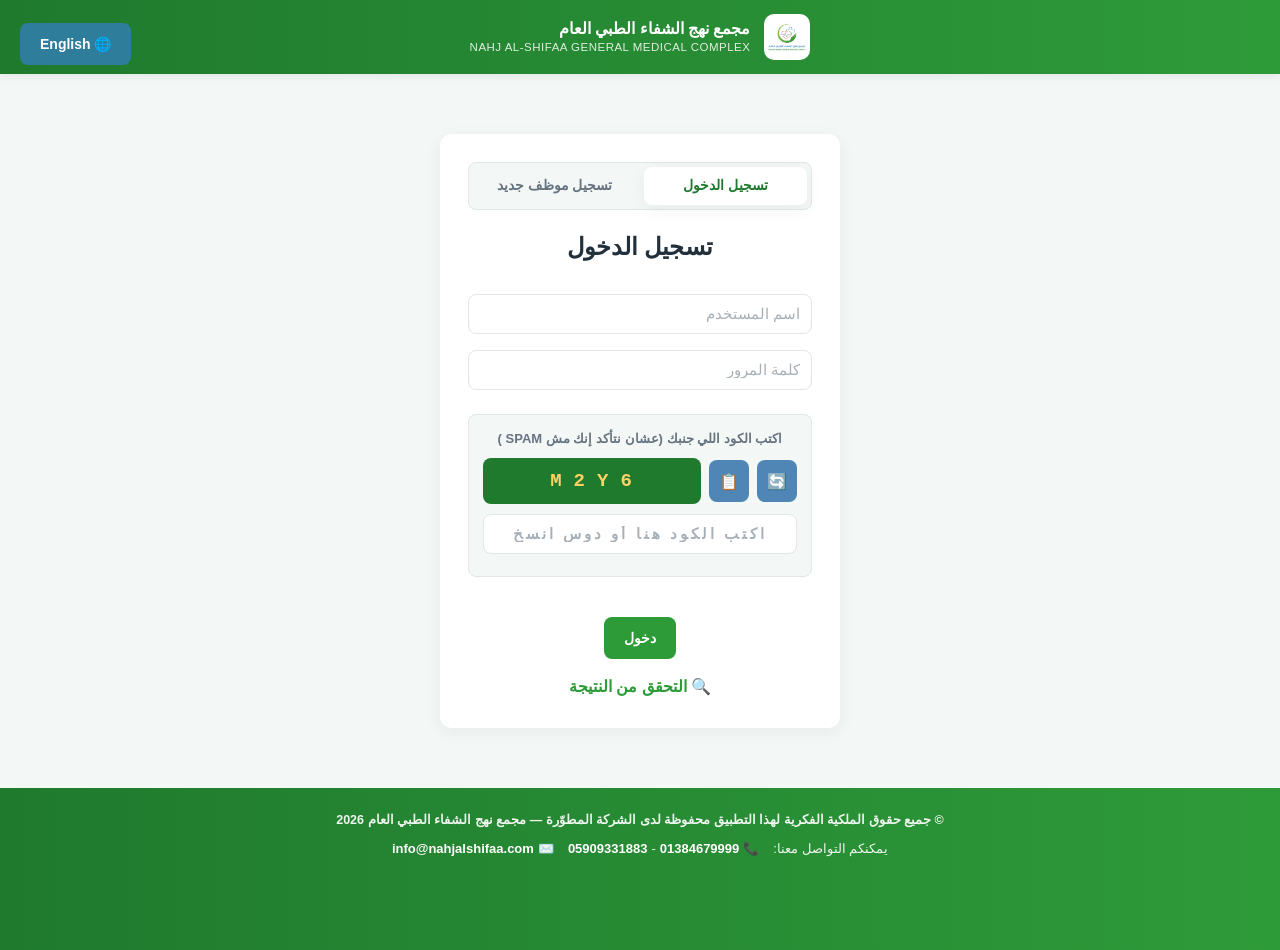
<file: index.html>
<!DOCTYPE html>
<html lang="ar" dir="rtl">
<head>
<meta charset="UTF-8">
<script>(function(){var l=localStorage.getItem('nsh_lang')||'ar';document.documentElement.lang=l;document.documentElement.dir=(l==='ar'?'rtl':'ltr');})();</script>
<meta name="viewport" content="width=device-width, initial-scale=1.0">
<title>تسجيل الدخول</title>
<link rel="stylesheet" href="css/style.css">
<link rel="manifest" href="manifest.json">
<meta name="theme-color" content="#1f7a2e">
<link rel="apple-touch-icon" href="icons/icon-180.png">
<link rel="icon" type="image/png" sizes="192x192" href="icons/icon-192.png">
<link rel="icon" type="image/jpeg" href="img/logo.jpg">
</head>
<body data-i18n-doctitle="login.title">

<header class="site-header">
    <img src="img/logo.jpg" alt="مجمع نهج الشفاء الطبي العام" class="logo-img">
    <div class="brand-text">
        <strong data-i18n="common.orgName">مجمع نهج الشفاء الطبي العام</strong>
        <span>NAHJ AL-SHIFAA GENERAL MEDICAL COMPLEX</span>
    </div>
</header>

<div class="container narrow">

<div class="auth-tabs">
    <button type="button" class="auth-tab-btn active" id="tabLoginBtn" onclick="switchAuthTab('login')" data-i18n="login.tab">تسجيل الدخول</button>
    <button type="button" class="auth-tab-btn" id="tabRegisterBtn" onclick="switchAuthTab('register')" data-i18n="register.tab">تسجيل موظف جديد</button>
</div>

<!-- ================= تسجيل الدخول ================= -->
<div class="auth-panel active" id="loginPanel">
<h2 data-i18n="login.title">تسجيل الدخول</h2>

<p id="error" class="error" style="display:none;"></p>

<form id="loginForm">
<input type="text" id="username" placeholder="اسم المستخدم" required data-i18n-ph="login.usernamePh">
<input type="password" id="password" placeholder="كلمة المرور" required data-i18n-ph="login.passwordPh">

<div id="loginCaptchaContainer"></div>

<br>
<button type="submit" data-i18n="login.submit">دخول</button>
</form>

<a href="view.html" class="check-link" data-i18n="login.checkResult">🔍 التحقق من النتيجة</a>
</div>

<!-- ================= تسجيل موظف جديد ================= -->
<div class="auth-panel" id="registerPanel">
<h2 data-i18n="register.title">تسجيل موظف جديد</h2>
<p style="color:var(--text-muted); font-size:13.5px; margin-top:-6px;" data-i18n="register.note">هيتم إرسال طلبك إلى الأدمن للموافقة عليه قبل ما تقدر تدخل بحسابك.</p>

<p id="regError" class="error" style="display:none;"></p>
<div id="regPendingNote" class="pending-note" style="display:none;" data-i18n="register.pendingNote">✅ تم إرسال طلب التسجيل بنجاح! برجاء انتظار موافقة الأدمن على حسابك قبل تسجيل الدخول.</div>

<form id="registerForm">
<input type="text" id="reg_full_name" placeholder="اسمك" required data-i18n-ph="register.fullNamePh">
<input type="text" id="reg_username" placeholder="يوزر نيم" required data-i18n-ph="register.usernamePh">
<input type="tel" id="reg_phone" placeholder="رقم التليفون" required data-i18n-ph="register.phonePh">
<input type="text" id="reg_employee_id" placeholder="الرقم الوظيفي" required data-i18n-ph="register.employeeIdPh">
<input type="email" id="reg_email" placeholder="الايميل (اختياري)" data-i18n-ph="register.emailPh">
<input type="password" id="reg_password" placeholder="باسورد" required data-i18n-ph="register.passwordPh">

<div id="registerCaptchaContainer"></div>

<br>
<button type="submit" id="registerSubmitBtn" data-i18n="register.submit">إرسال طلب التسجيل</button>
</form>
</div>

</div>

<script src="js/config.js"></script>
<script src="js/i18n.js"></script>
<script src="js/api.js"></script>
<script src="js/captcha.js"></script>
<script src="js/whatsapp.js"></script>
<script src="js/footer.js"></script>
<script src="js/pwa.js"></script>
<script>
// لو المستخدم مسجل دخول بالفعل، يروح على الداشبورد مباشرة
if (getSession()) window.location.href = 'dashboard.html';

document.getElementById('loginCaptchaContainer').innerHTML = captchaWidgetHtml('login');
const loginCaptcha = initCaptcha('login');

document.getElementById('registerCaptchaContainer').innerHTML = captchaWidgetHtml('register');
const registerCaptcha = initCaptcha('register');

function switchAuthTab(which){
    document.getElementById('tabLoginBtn').classList.toggle('active', which === 'login');
    document.getElementById('tabRegisterBtn').classList.toggle('active', which === 'register');
    document.getElementById('loginPanel').classList.toggle('active', which === 'login');
    document.getElementById('registerPanel').classList.toggle('active', which === 'register');
}

document.getElementById('loginForm').addEventListener('submit', async function(e){
    e.preventDefault();
    const username = document.getElementById('username').value;
    const password = document.getElementById('password').value;
    const errorEl = document.getElementById('error');
    errorEl.style.display = 'none';

    if (!loginCaptcha.verify()) {
        errorEl.textContent = t('captcha.mismatch');
        errorEl.style.display = 'block';
        return;
    }

    const submitBtn = e.target.querySelector('button');
    submitBtn.disabled = true;
    submitBtn.textContent = t('login.submitLoading');

    try {
        const hashedPassword = await hashPassword(password);
        const users = await sheetsGetUsers();
        const match = users.find(u => u.username == username && u.password == hashedPassword);

        if (match && match.status === 'inactive') {
            errorEl.textContent = t('login.errAccountInactive');
            errorEl.style.display = 'block';
            loginCaptcha.regenerate();
            return;
        }

        if (match) {
            setSession(username, match.role);
            window.location.href = 'dashboard.html';
            return;
        }

        // نتحقق هل الطلب لسه بانتظار موافقة الأدمن عشان نديله رسالة أوضح
        const pending = await sheetsGetPending();
        const pendingMatch = pending.find(p => p.username == username);
        if (pendingMatch) {
            errorEl.textContent = t('login.errPendingApproval');
        } else {
            errorEl.textContent = t('login.errWrongCredentials');
        }
        errorEl.style.display = 'block';
        loginCaptcha.regenerate();
    } catch (err) {
        console.error('login error:', err);
        errorEl.textContent = (err && err.message === 'crypto_unavailable')
            ? t('login.errHttps')
            : t('login.errUnexpected');
        errorEl.style.display = 'block';
        loginCaptcha.regenerate();
    } finally {
        submitBtn.disabled = false;
        submitBtn.textContent = t('login.submit');
    }
});

document.getElementById('registerForm').addEventListener('submit', async function(e){
    e.preventDefault();
    const errorEl = document.getElementById('regError');
    const noteEl = document.getElementById('regPendingNote');
    errorEl.style.display = 'none';
    noteEl.style.display = 'none';

    if (!registerCaptcha.verify()) {
        errorEl.textContent = t('captcha.mismatch');
        errorEl.style.display = 'block';
        return;
    }

    const full_name = document.getElementById('reg_full_name').value.trim();
    const username = document.getElementById('reg_username').value.trim();
    const phone = document.getElementById('reg_phone').value.trim();
    const employee_id = document.getElementById('reg_employee_id').value.trim();
    const email = document.getElementById('reg_email').value.trim();
    const password = document.getElementById('reg_password').value;

    const submitBtn = document.getElementById('registerSubmitBtn');
    submitBtn.disabled = true;
    submitBtn.textContent = t('register.submitLoading');

    try {
        const [users, pending] = await Promise.all([sheetsGetUsers(), sheetsGetPending()]);

        if (users.some(u => u.username === username) || pending.some(p => p.username === username)) {
            errorEl.textContent = t('register.errUsernameTaken');
            errorEl.style.display = 'block';
            registerCaptcha.regenerate();
            return;
        }

        const hashedPassword = await hashPassword(password);
        pending.push({
            full_name, username, phone, employee_id, email, password: hashedPassword,
            requested_at: new Date().toISOString().slice(0,19).replace('T',' '),
            status: 'pending'
        });

        const ok = await sheetsSavePending(pending);
        if (ok) {
            e.target.reset();
            noteEl.style.display = 'block';
        } else {
            errorEl.textContent = t('register.errSaveFailed');
            errorEl.style.display = 'block';
        }
        registerCaptcha.regenerate();
    } catch (err) {
        console.error('register error:', err);
        errorEl.textContent = (err && err.message === 'crypto_unavailable')
            ? t('register.errHttps')
            : t('login.errUnexpected');
        errorEl.style.display = 'block';
        registerCaptcha.regenerate();
    } finally {
        submitBtn.disabled = false;
        submitBtn.textContent = t('register.submit');
    }
});
</script>

</body>
</html>
</file>
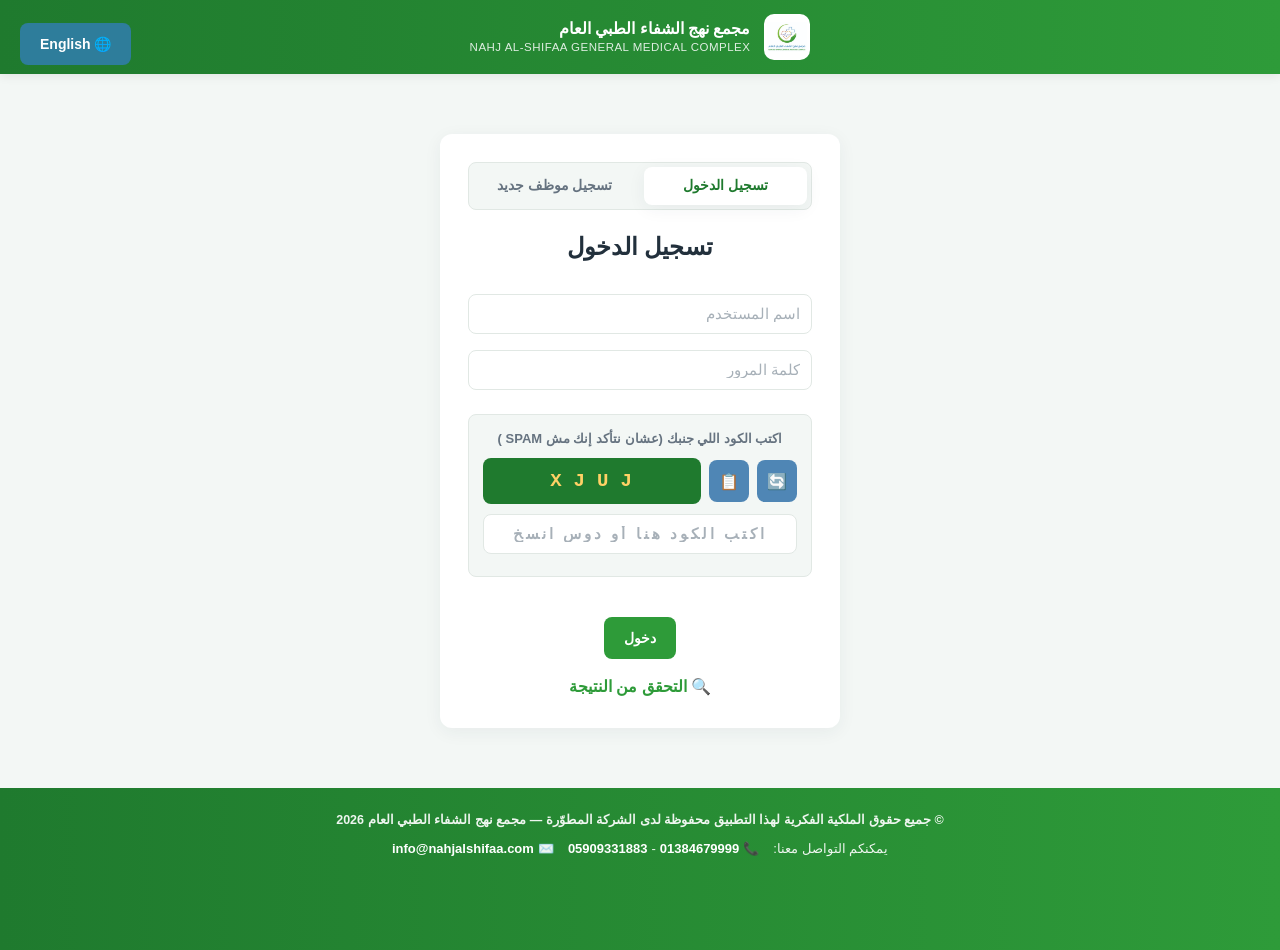
<file: csv_upload.html>
<!DOCTYPE html>
<html lang="ar" dir="rtl">
<head>
<meta charset="UTF-8">
<script>(function(){var l=localStorage.getItem('nsh_lang')||'ar';document.documentElement.lang=l;document.documentElement.dir=(l==='ar'?'rtl':'ltr');})();</script>
<meta name="viewport" content="width=device-width, initial-scale=1.0">
<title>رفع ملف CSV</title>
<link rel="stylesheet" href="css/style.css">
<link rel="manifest" href="manifest.json">
<meta name="theme-color" content="#1f7a2e">
<link rel="apple-touch-icon" href="icons/icon-180.png">
<link rel="icon" type="image/png" sizes="192x192" href="icons/icon-192.png">
<link rel="icon" type="image/jpeg" href="img/logo.jpg">
</head>
<body data-i18n-doctitle="csv.title">

<header class="site-header">
    <img src="img/logo.jpg" alt="مجمع نهج الشفاء الطبي العام" class="logo-img">
    <div class="brand-text">
        <strong data-i18n="common.orgName">مجمع نهج الشفاء الطبي العام</strong>
        <span data-i18n="csv.subtitle">رفع بيانات التقارير</span>
    </div>
    <div class="header-spacer"></div>
    <div class="header-actions">
        <a href="#" class="logout-btn" onclick="logout(); return false;" data-i18n="nav.logout">⎋ تسجيل الخروج</a>
    </div>
</header>

<div class="container">
<h2 data-i18n="csv.title">رفع ملف CSV وإضافة البيانات</h2>

<p id="successMsg" class="success" style="display:none;"></p>

<a href="csv_example.csv" class="download-btn" download data-i18n="csv.downloadTemplate">📥 تحميل نموذج CSV</a>

<form id="uploadForm" style="margin-top:15px;">
    <input type="file" id="csv_file" accept=".csv" required>
    <button type="submit" class="confirm-btn" data-i18n="csv.uploadBtn">رفع الملف</button>
</form>

<div id="previewSection" style="display:none;">
<h3 data-i18n="csv.previewTitle">معاينة البيانات قبل الإضافة</h3>
<div class="table-wrap">
<table id="previewTable">
<tr>
<th data-i18n="th.passport">رقم الباسبور</th><th data-i18n="th.nameAr">الاسم بالعربي</th><th data-i18n="th.nameEn">English Name</th>
<th data-i18n="th.phone">رقم التليفون</th><th data-i18n="th.reportDate">تاريخ التقرير</th><th data-i18n="th.status">حالة التقرير</th><th data-i18n="th.delete">حذف</th>
</tr>
</table>
</div>

<button id="confirmUploadBtn" class="confirm-btn" data-i18n="csv.confirmBtn">✅ تأكيد إضافة البيانات</button>
</div>

<br><br>
<a href="dashboard.html" class="back-btn" data-i18n="nav.backDashboard">⬅ العودة للداش بورد</a>
</div>

<script src="js/config.js"></script>
<script src="js/i18n.js"></script>
<script src="js/api.js"></script>
<script src="js/whatsapp.js"></script>
<script src="js/footer.js"></script>
<script src="js/pwa.js"></script>
<script>
requireLogin();

let csvData = JSON.parse(sessionStorage.getItem('nsh_csv_data') || '[]');

function parseCSVLine(line){
    // معالجة بسيطة لأسطر CSV (تدعم الفواصل العادية والاقتباسات البسيطة)
    const result = [];
    let cur = '', inQuotes = false;
    for (let i=0; i<line.length; i++){
        const c = line[i];
        if (c === '"') { inQuotes = !inQuotes; continue; }
        if (c === ',' && !inQuotes) { result.push(cur); cur=''; continue; }
        cur += c;
    }
    result.push(cur);
    return result;
}

function renderPreview(){
    const section = document.getElementById('previewSection');
    if (!csvData.length) {
        section.style.display = 'none';
        return;
    }
    section.style.display = 'block';
    const table = document.getElementById('previewTable');
    let html = `<tr><th>${t('th.passport')}</th><th>${t('th.nameAr')}</th><th>${t('th.nameEn')}</th>
        <th>${t('th.phone')}</th><th>${t('th.reportDate')}</th><th>${t('th.status')}</th><th>${t('th.delete')}</th></tr>`;
    csvData.forEach((row, index) => {
        html += `<tr>
            <td>${escapeHtml(row.passport)}</td>
            <td>${escapeHtml(row.name_ar)}</td>
            <td>${escapeHtml(row.name_en)}</td>
            <td>${escapeHtml(row.phone)}</td>
            <td>${escapeHtml(row.report_date)}</td>
            <td>${escapeHtml(row.report_status)}</td>
            <td><a href="#" class="delete-btn" style="text-decoration:none;padding:4px 8px;" onclick="deleteCsvRow(${index}); return false;">${t('th.delete')}</a></td>
        </tr>`;
    });
    table.innerHTML = html;
}

function deleteCsvRow(index){
    if (!confirm(t('csv.confirmDeleteRow'))) return;
    csvData.splice(index, 1);
    sessionStorage.setItem('nsh_csv_data', JSON.stringify(csvData));
    renderPreview();
}

document.getElementById('uploadForm').addEventListener('submit', function(e){
    e.preventDefault();
    const file = document.getElementById('csv_file').files[0];
    if (!file) return;

    const reader = new FileReader();
    reader.onload = function(evt){
        const lines = evt.target.result.split(/\r?\n/).filter(l => l.trim() !== '');
        csvData = [];
        lines.forEach((line, i) => {
            if (i === 0) return; // تجاهل صف العناوين
            const row = parseCSVLine(line);
            csvData.push({
                passport: row[0] || '',
                name_ar: row[1] || '',
                name_en: row[2] || '',
                phone: row[3] || '',
                report_date: row[4] || '',
                report_status: row[5] || 'valid'
            });
        });
        sessionStorage.setItem('nsh_csv_data', JSON.stringify(csvData));
        renderPreview();
        showToast(t('csv.extractSuccess', { n: csvData.length }));
    };
    reader.readAsText(file, 'UTF-8');
});

document.getElementById('confirmUploadBtn').addEventListener('click', async function(){
    const data = await sheetsGetData();
    const merged = data.concat(csvData);
    const ok = await sheetsSaveData(merged);
    const el = document.getElementById('successMsg');
    if (ok) {
        csvData = [];
        sessionStorage.removeItem('nsh_csv_data');
        renderPreview();
        el.textContent = t('csv.addSuccess');
        el.className = 'success';
    } else {
        el.textContent = t('csv.addFailed');
        el.className = 'error';
    }
    el.style.display = 'block';
});

renderPreview();
window.addEventListener('nsh:langchange', renderPreview);
</script>

</body>
</html>
</file>
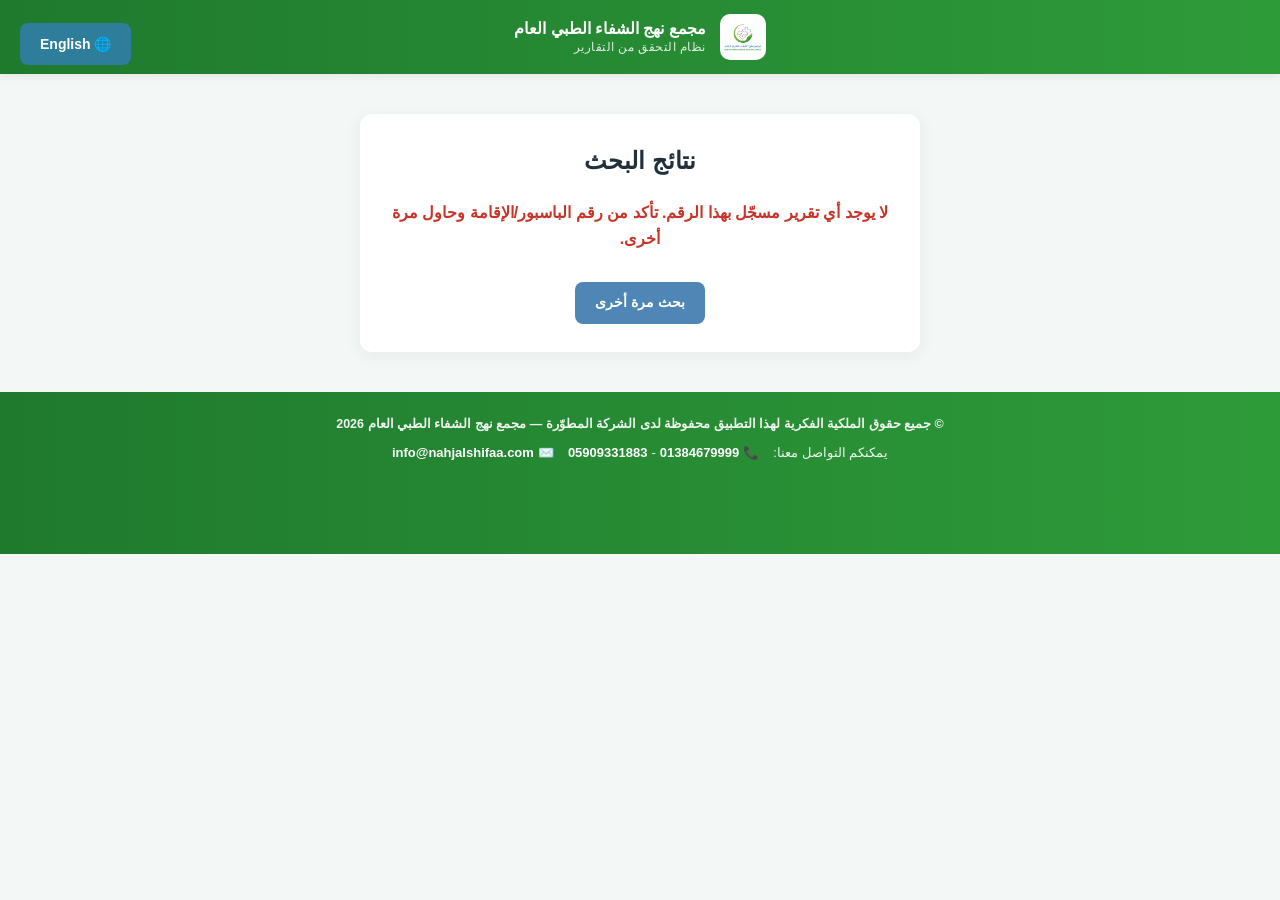
<file: report_result.html>
<!DOCTYPE html>
<html lang="ar" dir="rtl">
<head>
<meta charset="UTF-8">
<script>(function(){var l=localStorage.getItem('nsh_lang')||'ar';document.documentElement.lang=l;document.documentElement.dir=(l==='ar'?'rtl':'ltr');})();</script>
<meta name="viewport" content="width=device-width, initial-scale=1.0">
<title>نتيجة البحث</title>
<link rel="stylesheet" href="css/style.css">
<link rel="manifest" href="manifest.json">
<meta name="theme-color" content="#1f7a2e">
<link rel="apple-touch-icon" href="icons/icon-180.png">
<link rel="icon" type="image/png" sizes="192x192" href="icons/icon-192.png">
<link rel="icon" type="image/jpeg" href="img/logo.jpg">
</head>
<body data-i18n-doctitle="result.title">

<header class="site-header">
    <img src="img/logo.jpg" alt="مجمع نهج الشفاء الطبي العام" class="logo-img">
    <div class="brand-text">
        <strong data-i18n="common.orgName">مجمع نهج الشفاء الطبي العام</strong>
        <span data-i18n="view.subtitle">نظام التحقق من التقارير</span>
    </div>
</header>

<div class="container medium" id="resultsContainer">
<h2 data-i18n="result.title">نتائج البحث</h2>
<p data-i18n="result.searching">... جاري البحث</p>
</div>

<script src="js/config.js"></script>
<script src="js/i18n.js"></script>
<script src="js/api.js"></script>
<script src="js/whatsapp.js"></script>
<script src="js/footer.js"></script>
<script src="js/pwa.js"></script>
<script>
let lastResults = [];

function confettiHtml(){
    const colors = ['#2e9b39','#4f86b5','#e0863b','#7cbb3f','#ffd166'];
    let html = '';
    for (let i = 0; i < 16; i++){
        const angle = (Math.PI * 2 * i) / 16;
        const dist = 55 + Math.random() * 35;
        const dx = Math.cos(angle) * dist;
        const dy = Math.sin(angle) * dist;
        const rot = Math.floor(Math.random() * 360);
        const color = colors[i % colors.length];
        const delay = (Math.random() * 0.15).toFixed(2);
        html += `<span class="confetti-piece" style="--dx:${dx}px; --dy:${dy}px; --rot:${rot}deg; background:${color}; animation-delay:${delay}s;"></span>`;
    }
    return html;
}

function exportResultsToExcel(){
    exportArrayToExcel(lastResults, [
        { key: 'passport', label: t('th.passport') },
        { key: 'name_ar', label: t('th.nameAr') },
        { key: 'name_en', label: t('th.nameEn') },
        { key: 'phone', label: t('th.phone') },
        { key: 'report_date', label: t('th.reportDate') },
        { key: 'report_status', label: t('th.status') }
    ], 'search_results.xls');
}

async function run(){
    const params = new URLSearchParams(window.location.search);
    const passport = (params.get('passport') || '').trim();
    const report_date = (params.get('report_date') || '').trim();
    const phone = (params.get('phone') || '').trim();

    const data = await sheetsGetData();

    // رقم الباسبور/الإقامة هو الأساس الوحيد المطلوب للبحث.
    // التاريخ والتليفون بيستخدموا بس لو المستخدم دخّلهم، لتضييق النتائج.
    let results = data.filter(r => String(r.passport).trim() === passport);

    let narrowedByDate = false, narrowedByPhone = false;
    if (report_date) {
        const byDate = results.filter(r => String(r.report_date) === report_date);
        if (byDate.length) { results = byDate; narrowedByDate = true; }
    }
    if (phone) {
        const byPhone = results.filter(r => String(r.phone).trim() === phone);
        if (byPhone.length) { results = byPhone; narrowedByPhone = true; }
    }

    // أحدث تقرير أولًا
    results.sort((a,b) => String(b.report_date).localeCompare(String(a.report_date)));

    lastResults = results;

    const container = document.getElementById('resultsContainer');
    const printHeader = `
        <div class="print-logo-header">
            <img src="img/logo.jpg" alt="مجمع نهج الشفاء الطبي العام" style="height:40px;">
            <strong data-i18n="common.orgName">مجمع نهج الشفاء الطبي العام</strong>
        </div>`;
    if (results.length > 0) {
        let html = printHeader + `<h2>${t('result.title')}</h2>`;
        if (results.length > 1) {
            html += `<p style="color:var(--text-muted);font-size:14px;text-align:center;">${t('result.matchCount', { n: results.length })}</p>`;
        }
        results.forEach(report => {
            const isValid = report.report_status === 'valid';
            const iconClass = isValid ? 'is-valid' : 'is-invalid';
            const statusText = isValid ? t('result.statusValid') : t('result.statusNotValid');
            html += `
            <div class="report-card">
                <div class="result-stamp-wrap">
                    <div class="result-icon-circle ${iconClass}">
                        ${isValid ? '✔' : '✕'}
                        ${isValid ? confettiHtml() : ''}
                    </div>
                    <div class="result-status-text ${iconClass}">${statusText}</div>
                </div>
                <hr style="border:none;border-top:1px solid var(--border);margin:16px 0;">
                <p><span class="label">${t('result.labelPassport')}</span> ${escapeHtml(report.passport)}</p>
                <p><span class="label">${t('result.labelNameAr')}</span> ${escapeHtml(report.name_ar)}</p>
                <p><span class="label">${t('result.labelNameEn')}</span> ${escapeHtml(report.name_en)}</p>
                <p><span class="label">${t('result.labelPhone')}</span> ${escapeHtml(report.phone)}</p>
                <p><span class="label">${t('result.labelDate')}</span> ${escapeHtml(report.report_date)}</p>
            </div>`;
        });
        html += `
        <div class="button-group">
            <button class="search-again" onclick="window.location.href='view.html'">${t('result.searchAgain')}</button>
            <button class="print-btn" onclick="window.print()">${t('result.print')}</button>
            <button class="export-btn" onclick="exportResultsToExcel()">${t('result.exportExcel')}</button>
        </div>`;
        container.innerHTML = html;
    } else {
        const anyForPassport = data.some(r => String(r.passport).trim() === passport);
        let msg;
        if (!anyForPassport) {
            msg = t('result.noResultNotFound');
        } else if (report_date || phone) {
            msg = t('result.noResultNarrowed');
        } else {
            msg = t('result.noResultGeneric');
        }
        container.innerHTML = `
        <h2>${t('result.title')}</h2>
        <p class="no-result">${msg}</p>
        <button class="search-again" onclick="window.location.href='view.html'">${t('result.searchAgain')}</button>`;
    }
}
run();
window.addEventListener('nsh:langchange', run);
</script>
</body>
</html>
</file>
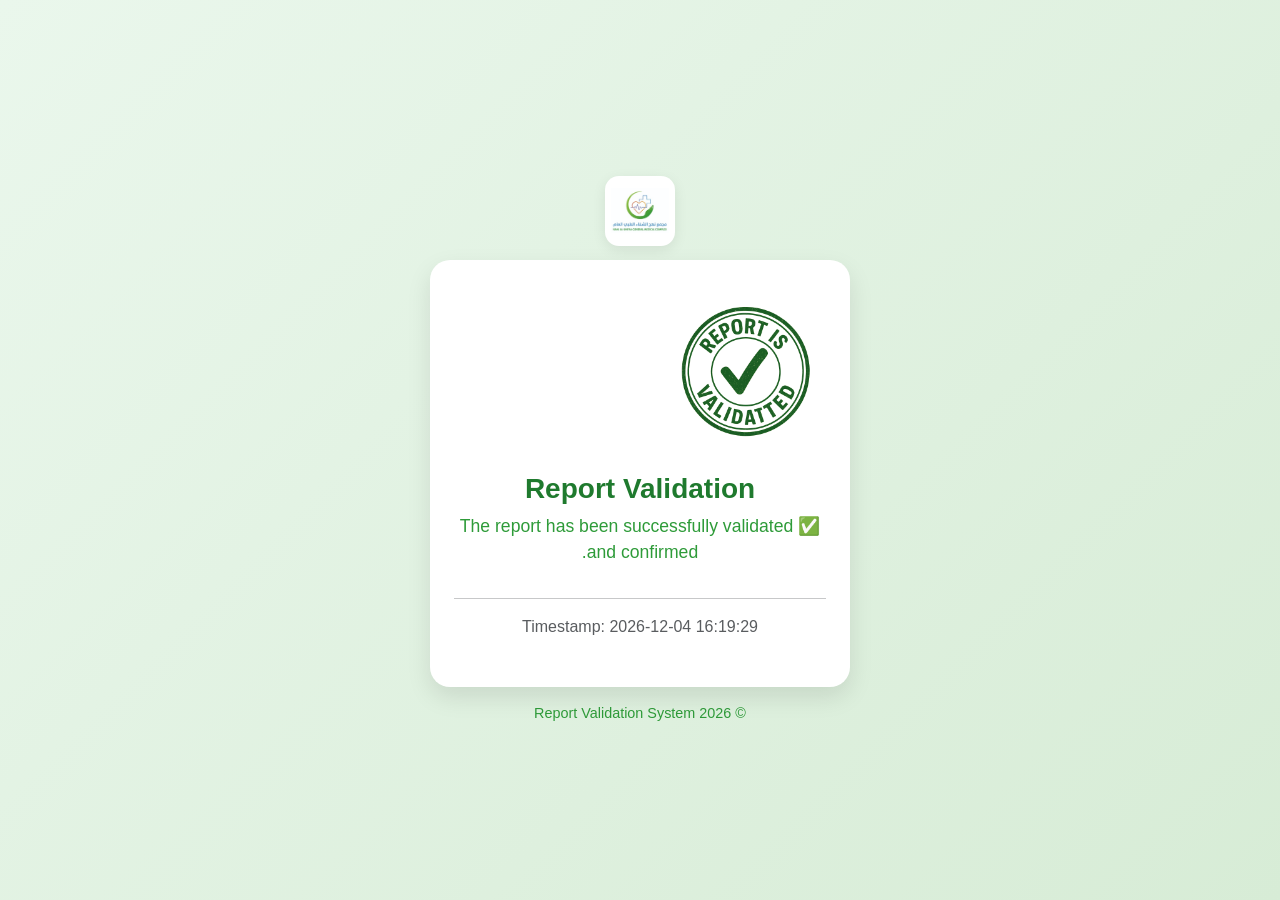
<file: report_validated.html>
<!DOCTYPE html>
<html lang="en">
<head>
    <meta charset="UTF-8">
<script>(function(){var l=localStorage.getItem('nsh_lang')||'ar';document.documentElement.lang=l;document.documentElement.dir=(l==='ar'?'rtl':'ltr');})();</script>
    <meta name="viewport" content="width=device-width, initial-scale=1.0">
    <title>Report Validation Status</title>
    <link href="https://cdn.jsdelivr.net/npm/bootstrap@5.3.3/dist/css/bootstrap.min.css" rel="stylesheet">
    <style>
        body {
            background: linear-gradient(135deg, #eaf7ec, #d7ecd6);
            font-family: 'Cairo', 'Segoe UI', sans-serif;
            min-height: 100vh;
            display: flex;
            flex-direction: column;
            align-items: center;
            justify-content: center;
        }
        .brand-logo{ width:70px; height:70px; border-radius: 14px; background:#fff; padding:6px; object-fit:contain; box-shadow: 0 4px 14px rgba(0,0,0,0.08); margin-bottom: 14px; }
        .card {
            border: none;
            border-radius: 20px;
            box-shadow: 0 10px 25px rgba(0,0,0,0.1);
            max-width: 420px;
            text-align: center;
            padding: 2rem 1.5rem;
            background: #fff;
        }
        .card img.stamp { width: 160px; margin-bottom: 20px; }
        .card-title { font-weight: 700; color: #1f7a2e; }
        .status-text { font-size: 1.1rem; color: #2e9b39; font-weight: 500; }
        footer { margin-top: 16px; text-align: center; color: #2e9b39; font-size: 0.9rem; }
    </style>
<link rel="icon" type="image/jpeg" href="img/logo.jpg">
</head>
<body>

<img src="img/logo.jpg" alt="Nahj Al-Shifaa General Medical Complex" class="brand-logo">

<div class="card">
    <img src="Reports_Validation.png" alt="Report Validated" class="stamp">
    <h3 class="card-title">Report Validation</h3>
    <p class="status-text">✅ The report has been successfully validated and confirmed.</p>
    <hr>
    <p class="text-muted" id="timestamp"></p>
</div>

<footer>
    &copy; <span id="year"></span> Report Validation System
</footer>

<script src="https://cdn.jsdelivr.net/npm/bootstrap@5.3.3/dist/js/bootstrap.bundle.min.js"></script>
<script src="js/config.js"></script>
<script src="js/i18n.js"></script>
<script src="js/api.js"></script>
<script src="js/whatsapp.js"></script>
<script>
document.getElementById('timestamp').textContent = 'Timestamp: ' + new Date().toISOString().slice(0,19).replace('T',' ');
document.getElementById('year').textContent = new Date().getFullYear();
</script>
</body>
</html>
</file>
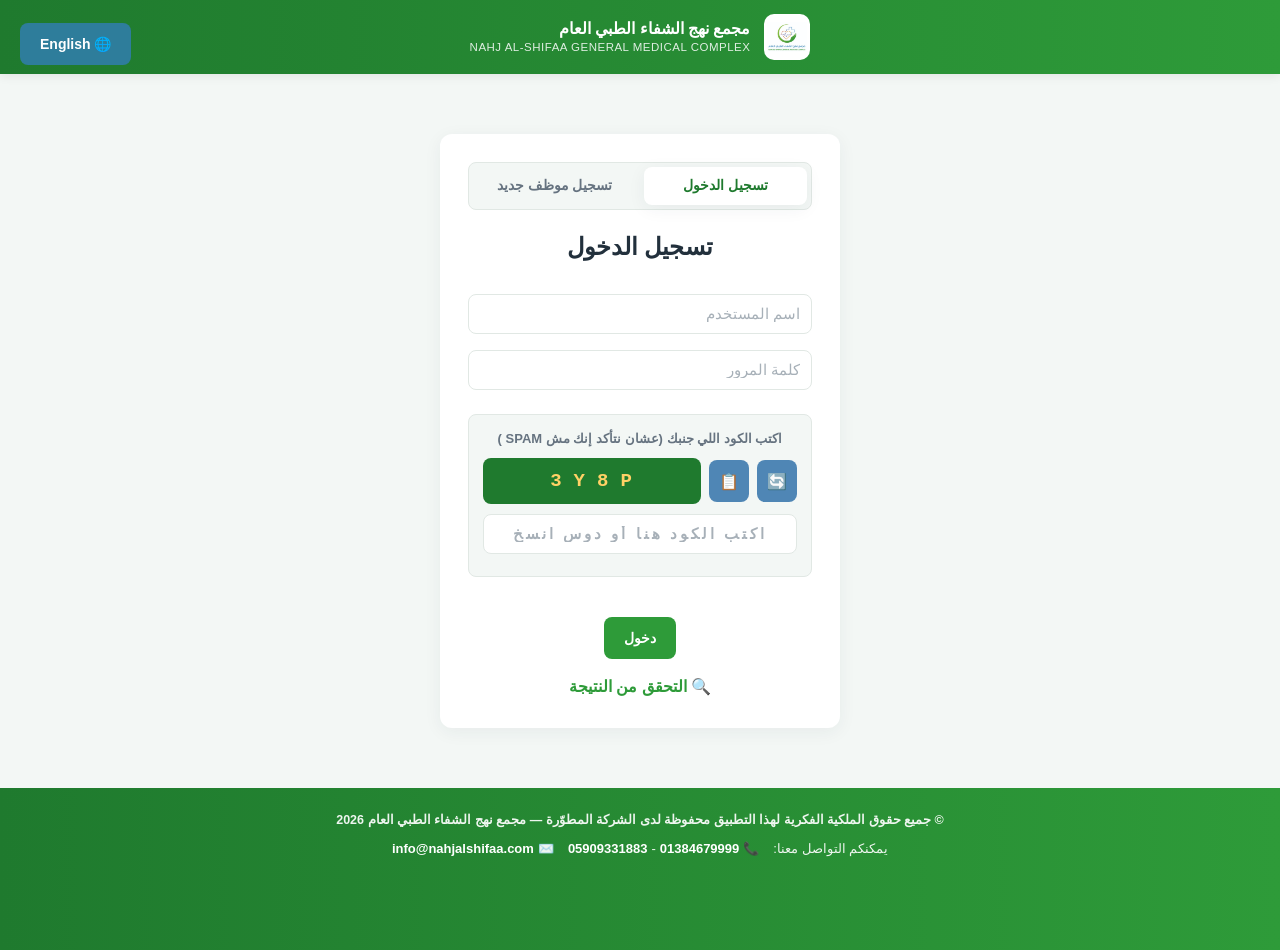
<file: users.html>
<!DOCTYPE html>
<html lang="ar" dir="rtl">
<head>
<meta charset="UTF-8">
<script>(function(){var l=localStorage.getItem('nsh_lang')||'ar';document.documentElement.lang=l;document.documentElement.dir=(l==='ar'?'rtl':'ltr');})();</script>
<meta name="viewport" content="width=device-width, initial-scale=1.0">
<title>إدارة المستخدمين</title>
<link rel="stylesheet" href="css/style.css">
<link rel="manifest" href="manifest.json">
<meta name="theme-color" content="#1f7a2e">
<link rel="apple-touch-icon" href="icons/icon-180.png">
<link rel="icon" type="image/png" sizes="192x192" href="icons/icon-192.png">
<link rel="icon" type="image/jpeg" href="img/logo.jpg">
</head>
<body data-i18n-doctitle="users.title">

<header class="site-header">
    <img src="img/logo.jpg" alt="مجمع نهج الشفاء الطبي العام" class="logo-img">
    <div class="brand-text">
        <strong data-i18n="common.orgName">مجمع نهج الشفاء الطبي العام</strong>
        <span data-i18n="users.subtitle">إدارة المستخدمين</span>
    </div>
    <div class="header-spacer"></div>
    <div class="header-actions">
        <a href="dashboard.html" class="back-btn" data-i18n="nav.dashboardShort">⬅️ Dashboard</a>
        <a href="#" class="logout-btn" onclick="logout(); return false;" data-i18n="nav.logout">⎋ تسجيل الخروج</a>
    </div>
</header>

<div class="container">
<h2 data-i18n="users.title">إدارة المستخدمين</h2>
<p id="msg" class="success" style="display:none;"></p>

<h3 data-i18n="users.pendingTitle">📥 طلبات تسجيل الموظفين الجدد</h3>
<div id="pendingSection">
    <p class="pending-empty" data-i18n="users.loadingRequests">... جاري تحميل الطلبات</p>
</div>

<h3 data-i18n="users.addNewTitle">إضافة مستخدم جديد</h3>
<form id="addUserForm">
<input type="text" id="new_username" placeholder="اسم المستخدم" required data-i18n-ph="users.usernamePh">
<input type="text" id="new_full_name" placeholder="الاسم الكامل" required data-i18n-ph="users.fullNamePh">
<input type="text" id="new_password" placeholder="كلمة المرور" required data-i18n-ph="users.passwordPh">
<select id="new_role" required>
    <option value="user" selected>User</option>
    <option value="admin">Admin</option>
</select>
<br>
<button type="submit" class="add-btn" data-i18n="users.addBtn">إضافة مستخدم</button>
</form>

<h3 data-i18n="users.listTitle">قائمة المستخدمين</h3>
<div class="table-wrap">
<table id="usersTable">
<tr>
<th data-i18n="th.username">اسم المستخدم</th>
<th data-i18n="th.fullName">الاسم الكامل</th>
<th data-i18n="th.phone">رقم التليفون</th>
<th data-i18n="th.employeeId">الرقم الوظيفي</th>
<th data-i18n="th.email">الايميل</th>
<th data-i18n="th.role">الصلاحية</th>
<th data-i18n="th.status2">الحالة</th>
<th data-i18n="th.idleTime">مدة عدم النشاط</th>
<th data-i18n="th.warningTime">مدة التحذير</th>
<th data-i18n="th.edit">تعديل</th>
<th data-i18n="th.toggle">إيقاف/تشغيل</th>
<th data-i18n="th.delete">حذف</th>
<th data-i18n="th.save">حفظ</th>
<th data-i18n="th.passwordCol">كلمة السر</th>
</tr>
</table>
</div>

<div class="settings-section">
<h3 data-i18n="users.waSettingsTitle">إعدادات زر واتساب</h3>
<p style="color:var(--text-muted); font-size:14px; margin-top:-6px;" data-i18n="users.waSettingsDesc">حط رقم واتساب التواصل هنا عشان يظهر زرار "تحدث معنا" في كل صفحات الموقع. سيبه فاضي لو عايز تخفي الزرار مؤقتًا.</p>
<p id="waMsg" class="success" style="display:none;"></p>
<form id="waSettingsForm">
<label data-i18n="users.waNumberLabel">رقم واتساب (بالصيغة الدولية بدون + أو مسافات، مثال: 966501234567)</label>
<input type="text" id="wa_number" placeholder="966501234567">
<label data-i18n="users.waMessageLabel">نص الرسالة الافتراضي عند الضغط على الزرار</label>
<input type="text" id="wa_message" placeholder="مرحبًا، أرغب في الاستفسار">
<button type="submit" data-i18n="users.saveWaBtn">💾 حفظ إعدادات واتساب</button>
</form>
</div>

<div class="settings-section">
<h3 data-i18n="users.footerSettingsTitle">إعدادات حقوق الملكية (الفوتر)</h3>
<p style="color:var(--text-muted); font-size:14px; margin-top:-6px;" data-i18n="users.footerSettingsDesc">النص وبيانات التواصل اللي بتظهر في أسفل كل صفحات الموقع. سيب أي حقل فاضي لو عايز ترجع للقيمة الافتراضية بتاعته.</p>
<p id="copyrightMsg" class="success" style="display:none;"></p>
<form id="copyrightSettingsForm">
<label data-i18n="users.copyrightTextLabel">نص حقوق الملكية</label>
<input type="text" id="copyright_text" placeholder="© جميع حقوق الملكية الفكرية لهذا التطبيق محفوظة لدى الشركة المطوّرة — مجمع نهج الشفاء الطبي العام">
<label data-i18n="users.phone1Label">رقم التليفون الأول</label>
<input type="text" id="footer_phone1" placeholder="01384679999">
<label data-i18n="users.phone2Label">رقم التليفون الثاني</label>
<input type="text" id="footer_phone2" placeholder="05909331883">
<label data-i18n="users.emailLabel">البريد الإلكتروني</label>
<input type="email" id="footer_email" placeholder="info@nahjalshifaa.com">
<button type="submit" data-i18n="users.saveFooterBtn">💾 حفظ نص حقوق الملكية</button>
</form>
</div>
</div>

<div id="deleteModal" class="modal">
<div class="modal-content">
<p data-i18n="users.deleteConfirmText">هل أنت متأكد من حذف المستخدم؟</p>
<button id="confirmDeleteBtn" data-i18n="users.yes">نعم</button>
<button onclick="closeModal()" data-i18n="users.cancel">إلغاء</button>
</div>
</div>

<script src="js/config.js"></script>
<script src="js/i18n.js"></script>
<script src="js/api.js"></script>
<script src="js/whatsapp.js"></script>
<script src="js/footer.js"></script>
<script src="js/pwa.js"></script>
<script>
const session = requireAdmin();
let usersData = [];
let pendingData = [];
let deleteUsername = '';

function renderPending(){
    const section = document.getElementById('pendingSection');
    if (!pendingData.length) {
        section.innerHTML = `<p class="pending-empty">${t('users.noRequests')}</p>`;
        return;
    }
    section.innerHTML = pendingData.map((p, index) => `
        <div class="pending-card">
            <div class="pending-row">
                <div class="pending-info">
                    <strong>${escapeHtml(p.full_name)}</strong> (${escapeHtml(p.username)})<br>
                    📞 ${escapeHtml(p.phone)} &nbsp;|&nbsp; 🆔 ${escapeHtml(p.employee_id)} &nbsp;|&nbsp; ✉️ ${escapeHtml(p.email)}<br>
                    <span style="color:var(--text-muted);font-size:12px;">${t('users.requestedAt')} ${escapeHtml(p.requested_at || '-')}</span>
                </div>
                <div class="pending-actions">
                    <button type="button" class="approve-btn" onclick="approvePending(${index})">${t('users.approve')}</button>
                    <button type="button" class="reject-btn" onclick="rejectPending(${index})">${t('users.reject')}</button>
                </div>
            </div>
        </div>`).join('');
}

async function loadPending(){
    pendingData = await sheetsGetPending();
    renderPending();
}

async function approvePending(index){
    const p = pendingData[index];
    if (!p) return;
    if (usersData.some(u => u.username === p.username)) {
        showMsg(t('users.msgUsernameExistsUsers'));
        return;
    }
    const backupUsers = usersData.slice();
    usersData.push({
        username: p.username, full_name: p.full_name, password: p.password, role: 'user',
        status: 'active', idle_time: 30, warning_time: 5,
        phone: p.phone, employee_id: p.employee_id, email: p.email
    });
    const okUsers = await sheetsSaveUsers(usersData);
    if (!okUsers) {
        usersData = backupUsers;
        showMsg(t('users.msgAddUserFailed'));
        return;
    }
    const backupPending = pendingData.slice();
    pendingData.splice(index, 1);
    const okPending = await sheetsSavePending(pendingData);
    if (!okPending) {
        pendingData = backupPending;
        showMsg(t('users.msgPendingUpdateFailed'));
    } else {
        showMsg(t('users.msgApproved', { name: p.full_name }));
    }
    renderUsers();
    renderPending();
}

async function rejectPending(index){
    if (!confirm(t('users.confirmRejectRequest'))) return;
    const backup = pendingData.slice();
    pendingData.splice(index, 1);
    const ok = await sheetsSavePending(pendingData);
    if (!ok) {
        pendingData = backup;
        showMsg(t('users.msgRejectFailed'));
    } else {
        showMsg(t('users.msgRejected'));
    }
    renderPending();
}

let settingsData = {};

async function loadWaSettings(){
    settingsData = await sheetsGetSettings();
    document.getElementById('wa_number').value = settingsData.whatsapp_number || '';
    document.getElementById('wa_message').value = settingsData.whatsapp_message || '';
    document.getElementById('copyright_text').value = settingsData.copyright_text || '';
    document.getElementById('footer_phone1').value = settingsData.footer_phone1 || '';
    document.getElementById('footer_phone2').value = settingsData.footer_phone2 || '';
    document.getElementById('footer_email').value = settingsData.footer_email || '';
}

document.getElementById('waSettingsForm').addEventListener('submit', async function(e){
    e.preventDefault();
    const waMsgEl = document.getElementById('waMsg');
    const number = document.getElementById('wa_number').value.trim();
    const message = document.getElementById('wa_message').value.trim();

    settingsData = { ...settingsData, whatsapp_number: number, whatsapp_message: message };
    const ok = await sheetsSaveSettings(settingsData);
    if (ok) {
        waMsgEl.textContent = t('users.msgWaSaved');
        waMsgEl.className = 'success';
        waMsgEl.style.display = 'block';
    } else {
        waMsgEl.textContent = t('users.msgSaveErrorGeneric');
        waMsgEl.className = 'error';
        waMsgEl.style.display = 'block';
    }
    setTimeout(() => { waMsgEl.style.display = 'none'; }, 7000);
});

document.getElementById('copyrightSettingsForm').addEventListener('submit', async function(e){
    e.preventDefault();
    const copyrightMsgEl = document.getElementById('copyrightMsg');
    const copyrightText = document.getElementById('copyright_text').value.trim();
    const phone1 = document.getElementById('footer_phone1').value.trim();
    const phone2 = document.getElementById('footer_phone2').value.trim();
    const email = document.getElementById('footer_email').value.trim();

    settingsData = {
        ...settingsData,
        copyright_text: copyrightText,
        footer_phone1: phone1,
        footer_phone2: phone2,
        footer_email: email
    };
    const ok = await sheetsSaveSettings(settingsData);
    if (ok) {
        copyrightMsgEl.textContent = t('users.msgFooterSaved');
        copyrightMsgEl.className = 'success';
        copyrightMsgEl.style.display = 'block';
    } else {
        copyrightMsgEl.textContent = t('users.msgSaveErrorGeneric');
        copyrightMsgEl.className = 'error';
        copyrightMsgEl.style.display = 'block';
    }
    setTimeout(() => { copyrightMsgEl.style.display = 'none'; }, 7000);
});

loadWaSettings();

function showMsg(text){
    const el = document.getElementById('msg');
    el.textContent = text;
    el.style.display = text ? 'block' : 'none';
}

function renderUsers(){
    const table = document.getElementById('usersTable');
    let html = `<tr>
        <th>${t('th.username')}</th><th>${t('th.fullName')}</th><th>${t('th.phone')}</th><th>${t('th.employeeId')}</th><th>${t('th.email')}</th>
        <th>${t('th.role')}</th><th>${t('th.status2')}</th>
        <th>${t('th.idleTime')}</th><th>${t('th.warningTime')}</th><th>${t('th.edit')}</th>
        <th>${t('th.toggle')}</th><th>${t('th.delete')}</th><th>${t('th.save')}</th><th>${t('th.passwordCol')}</th></tr>`;

    usersData.forEach((u, index) => {
        const statusBtnClass = u.status === 'inactive' ? 'status-btn inactive' : 'status-btn';
        const statusText = u.status === 'active' ? t('users.disable') : t('users.enable');
        html += `<tr data-index="${index}">
            <td>${escapeHtml(u.username)}</td>
            <td><input type="text" class="f_full_name" value="${escapeHtml(u.full_name)}" readonly></td>
            <td>${escapeHtml(u.phone || '-')}</td>
            <td>${escapeHtml(u.employee_id || '-')}</td>
            <td>${escapeHtml(u.email || '-')}</td>
            <td>
                <select class="f_role" disabled>
                    <option value="user" ${u.role === 'user' ? 'selected' : ''}>User</option>
                    <option value="admin" ${u.role === 'admin' ? 'selected' : ''}>Admin</option>
                </select>
            </td>
            <td><a href="#" class="${statusBtnClass}" onclick="toggleStatus('${escapeHtml(u.username)}'); return false;">${statusText}</a></td>
            <td><input type="number" class="f_idle_time" value="${u.idle_time ?? 30}" min="1" readonly style="width:60px;"></td>
            <td><input type="number" class="f_warning_time" value="${u.warning_time ?? 5}" min="1" readonly style="width:60px;"></td>
            <td><button type="button" class="edit-btn" onclick="enableEdit(this)">${t('users.editBtn')}</button></td>
            <td></td>
            <td><button type="button" class="delete-btn" onclick="confirmDelete('${escapeHtml(u.username)}')">${t('users.deleteBtn')}</button></td>
            <td>
                <input type="password" class="f_password" placeholder="${t('users.passwordFieldPh')}" readonly>
                <button type="button" class="save-btn" onclick="saveUser(${index})">${t('users.saveBtn')}</button>
            </td>
        </tr>`;
    });
    table.innerHTML = html;
}

async function loadUsers(){
    usersData = await sheetsGetUsers();
    renderUsers();
}

document.getElementById('addUserForm').addEventListener('submit', async function(e){
    e.preventDefault();
    const username = document.getElementById('new_username').value.trim();
    const full_name = document.getElementById('new_full_name').value.trim();
    const password = document.getElementById('new_password').value;
    const role = document.getElementById('new_role').value;

    if (usersData.some(u => u.username === username)) {
        showMsg(t('users.msgUsernameExists'));
        return;
    }

    try {
        const hashedPassword = await hashPassword(password);
        usersData.push({
            username, full_name, password: hashedPassword, role,
            status: 'active', idle_time: 30, warning_time: 5
        });
        const ok = await sheetsSaveUsers(usersData);
        showMsg(ok ? t('users.msgUserAdded') : t('users.msgSaveSheetFailed'));
        if (ok) e.target.reset();
    } catch (err) {
        console.error('add user error:', err);
        showMsg((err && err.message === 'crypto_unavailable')
            ? t('users.msgHttpsPassword')
            : t('users.msgUnexpected'));
    }
    await loadUsers();
});

async function saveUser(index){
    const row = document.querySelector(`tr[data-index="${index}"]`);
    usersData[index].full_name = row.querySelector('.f_full_name').value;
    usersData[index].role = row.querySelector('.f_role').value;
    usersData[index].idle_time = Math.max(1, parseInt(row.querySelector('.f_idle_time').value) || 30);
    usersData[index].warning_time = Math.max(1, parseInt(row.querySelector('.f_warning_time').value) || 5);
    try {
        const pw = row.querySelector('.f_password').value;
        if (pw) usersData[index].password = await hashPassword(pw);
        const ok = await sheetsSaveUsers(usersData);
        showMsg(ok ? t('users.msgUserSaved') : t('users.msgSaveSheetFailed'));
    } catch (err) {
        console.error('save user error:', err);
        showMsg((err && err.message === 'crypto_unavailable')
            ? t('users.msgHttpsPassword')
            : t('users.msgUnexpected'));
    }
    await loadUsers();
}

async function toggleStatus(username){
    const u = usersData.find(x => x.username === username);
    if (u) {
        u.status = u.status === 'active' ? 'inactive' : 'active';
        const ok = await sheetsSaveUsers(usersData);
        showMsg(ok ? t('users.msgStatusUpdated') : t('users.msgSaveSheetFailed'));
        await loadUsers();
    }
}

function enableEdit(btn){
    const row = btn.closest('tr');
    row.querySelectorAll('input, select').forEach(el => {
        el.removeAttribute('readonly');
        el.removeAttribute('disabled');
    });
}

function confirmDelete(username){
    deleteUsername = username;
    document.getElementById('deleteModal').style.display = 'block';
}

function closeModal(){
    document.getElementById('deleteModal').style.display = 'none';
}

document.getElementById('confirmDeleteBtn').addEventListener('click', async function(){
    usersData = usersData.filter(u => u.username !== deleteUsername);
    const ok = await sheetsSaveUsers(usersData);
    closeModal();
    showMsg(ok ? t('users.msgUserDeleted') : t('users.msgSaveSheetFailed'));
    await loadUsers();
});

loadUsers();
loadPending();
window.addEventListener('nsh:langchange', function(){ renderUsers(); renderPending(); });
</script>

</body>
</html>
</file>
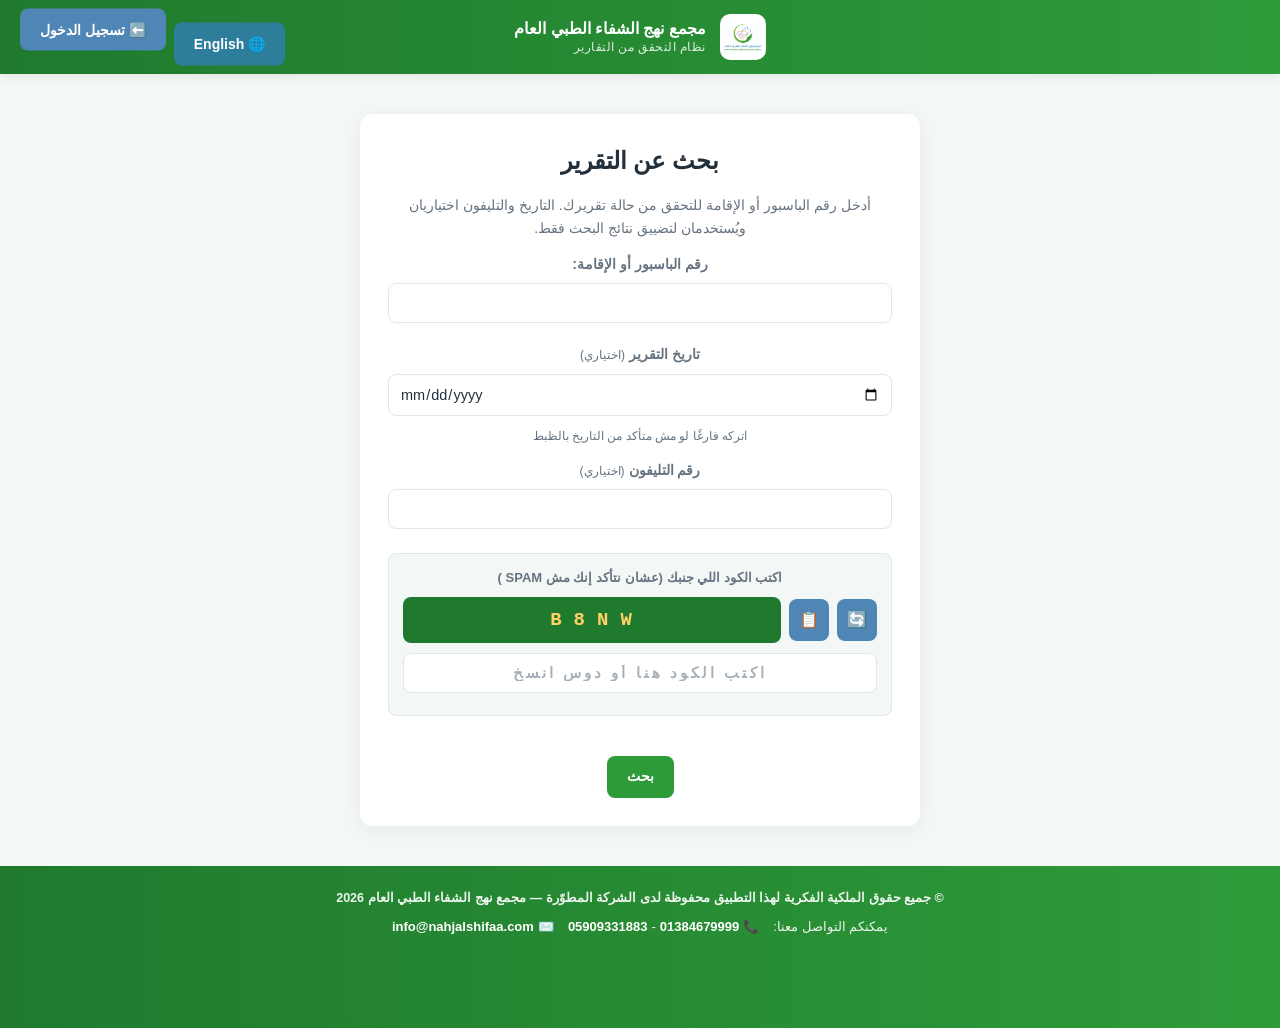
<file: view.html>
<!DOCTYPE html>
<html lang="ar" dir="rtl">
<head>
<meta charset="UTF-8">
<script>(function(){var l=localStorage.getItem('nsh_lang')||'ar';document.documentElement.lang=l;document.documentElement.dir=(l==='ar'?'rtl':'ltr');})();</script>
<meta name="viewport" content="width=device-width, initial-scale=1.0">
<title>بحث التقرير</title>
<link rel="stylesheet" href="css/style.css">
<link rel="manifest" href="manifest.json">
<meta name="theme-color" content="#1f7a2e">
<link rel="apple-touch-icon" href="icons/icon-180.png">
<link rel="icon" type="image/png" sizes="192x192" href="icons/icon-192.png">
<link rel="icon" type="image/jpeg" href="img/logo.jpg">
</head>
<body data-i18n-doctitle="view.title">

<header class="site-header">
    <img src="img/logo.jpg" alt="مجمع نهج الشفاء الطبي العام" class="logo-img">
    <div class="brand-text">
        <strong data-i18n="common.orgName">مجمع نهج الشفاء الطبي العام</strong>
        <span data-i18n="view.subtitle">نظام التحقق من التقارير</span>
    </div>
    <div class="header-spacer"></div>
    <div class="header-actions">
        <a href="index.html" class="back-btn" data-i18n="nav.backLogin">⬅️ تسجيل الدخول</a>
    </div>
</header>

<div class="container medium">
<h2 data-i18n="view.title">بحث عن التقرير</h2>
<p style="color:var(--text-muted); font-size:14px; margin-top:-6px;" data-i18n="view.instructions">أدخل رقم الباسبور أو الإقامة للتحقق من حالة تقريرك. التاريخ والتليفون اختياريان ويُستخدمان لتضييق نتائج البحث فقط.</p>

<p id="error" class="error" style="display:none;"></p>

<form id="searchForm">
<label data-i18n="view.passportLabel">رقم الباسبور أو الإقامة:</label>
<input type="text" id="passport" required>

<label><span data-i18n="view.dateLabel">تاريخ التقرير</span> <span class="field-hint" style="display:inline;" data-i18n="view.optional">(اختياري)</span></label>
<input type="date" id="report_date">
<span class="field-hint" data-i18n="view.dateHint">اتركه فارغًا لو مش متأكد من التاريخ بالظبط</span>

<label><span data-i18n="view.phoneLabel">رقم التليفون</span> <span class="field-hint" style="display:inline;" data-i18n="view.optional">(اختياري)</span></label>
<input type="text" id="phone">

<div id="searchCaptchaContainer"></div>

<br>
<button type="submit" data-i18n="view.submit">بحث</button>
</form>
</div>

<script src="js/config.js"></script>
<script src="js/i18n.js"></script>
<script src="js/api.js"></script>
<script src="js/captcha.js"></script>
<script src="js/whatsapp.js"></script>
<script src="js/footer.js"></script>
<script src="js/pwa.js"></script>
<script>
document.getElementById('searchCaptchaContainer').innerHTML = captchaWidgetHtml('search', 'ونمنع الإزعاج على السيستم');
const searchCaptcha = initCaptcha('search');

document.getElementById('searchForm').addEventListener('submit', function(e){
    e.preventDefault();
    const errorEl = document.getElementById('error');
    errorEl.style.display = 'none';

    if (!searchCaptcha.verify()) {
        errorEl.textContent = t('captcha.mismatch');
        errorEl.style.display = 'block';
        return;
    }

    const passport = document.getElementById('passport').value.trim();
    const report_date = document.getElementById('report_date').value;
    const phone = document.getElementById('phone').value.trim();
    const params = new URLSearchParams({ passport, report_date, phone });
    window.location.href = 'report_result.html?' + params.toString();
});
</script>

</body>
</html>
</file>
<file: css/style.css>
/* ============================================================
   NSH Report — Design System
   الألوان مأخوذة من لوجو "مجمع نهج الشفاء الطبي العام"
   ============================================================ */

:root{
    --green: #2e9b39;
    --green-dark: #1f7a2e;
    --green-light: #7cbb3f;
    --green-bg: #eaf7ec;
    --blue: #4f86b5;
    --blue-dark: #3b6a91;
    --orange: #e0863b;
    --orange-dark: #c96f26;
    --red: #e2483d;
    --red-dark: #c73528;

    --text: #22303c;
    --text-muted: #667380;
    --bg: #f3f7f5;
    --card-bg: #ffffff;
    --border: #e1e8e4;

    --radius: 12px;
    --radius-sm: 8px;
    --shadow: 0 4px 18px rgba(34,48,60,0.06);
    --shadow-hover: 0 8px 24px rgba(34,48,60,0.10);
}

*{ box-sizing: border-box; }

body {
    font-family: 'Cairo', 'Segoe UI', Tahoma, sans-serif;
    background: var(--bg);
    margin: 0;
    padding: 0;
    color: var(--text);
    line-height: 1.6;
}

/* ---------- Top brand header ---------- */
.site-header{
    background: linear-gradient(90deg, var(--green-dark), var(--green));
    padding: 14px 24px;
    display: flex;
    align-items: center;
    justify-content: center; /* يخلي اللوجو والاسم في نص الشاشة */
    gap: 14px;
    box-shadow: 0 2px 10px rgba(0,0,0,0.08);
    position: sticky;
    top: 0;
    z-index: 500;
}
.site-header .logo-img{
    height: 46px;
    width: 46px;
    border-radius: 10px;
    background: #fff;
    object-fit: contain;
    padding: 3px;
    flex-shrink: 0;
}
.site-header .brand-text{
    color: #fff;
    line-height: 1.3;
}
.site-header .brand-text strong{
    display: block;
    font-size: 16px;
}
.site-header .brand-text span{
    display: block;
    font-size: 11.5px;
    opacity: 0.85;
    letter-spacing: 0.5px;
}
.site-header .header-spacer{ display: none; } /* مبقاش لازم بعد ما بقى الهيدر بيتوسّط بـ justify-content */
.site-header .header-actions{
    display: flex;
    gap: 8px;
    flex-wrap: wrap;
    position: absolute;
    left: 20px;
    top: 50%;
    transform: translateY(-50%);
}

/* ---------- Containers ---------- */
.container { width: 85%; max-width: 1200px; margin: 32px auto; background: var(--card-bg); padding: 28px; border-radius: var(--radius); box-shadow: var(--shadow); }
.container.narrow { width: 92%; max-width: 400px; margin: 60px auto; text-align: center; }
.container.medium { width: 92%; max-width: 560px; margin: 40px auto; text-align: center; }

h2 { text-align: center; color: var(--text); margin-top: 0; font-weight: 800; }
h3 { color: var(--text); font-weight: 700; }

form label { display: block; margin-top: 12px; font-weight: 700; font-size: 14px; color: var(--text-muted); }
form input, form select {
    width: 100%; padding: 10px 12px; margin-top: 6px; border: 1.5px solid var(--border);
    border-radius: var(--radius-sm); box-sizing: border-box; font-family: inherit; font-size: 14.5px;
    transition: border-color .2s, box-shadow .2s; background: #fff; color: var(--text);
}
form input:focus, form select:focus{
    outline: none; border-color: var(--green); box-shadow: 0 0 0 3px rgba(46,155,57,0.15);
}
form input::placeholder{ color: #a7b0b8; }
.narrow input, .medium input, .medium select { width: 100%; padding: 11px; margin: 8px 0; border-radius: var(--radius-sm); border: 1.5px solid var(--border); font-size: 14.5px; }
.field-hint{ display:block; font-size: 12px; font-weight: 400; color: var(--text-muted); margin-top: 3px; }

/* ---------- Unified button system ----------
   كل الأزرار (submit buttons, روابط-كأزرار، أزرار الجداول) بتستخدم نفس
   المقاسات (padding/height/font) عشان تبقى متسقة على مستوى واحد في كل الموقع */
:root{
    --btn-padding-y: 11px;
    --btn-padding-x: 20px;
    --btn-font-size: 14px;
    --btn-height: 42px;
}

button, .btn,
.print-btn, .excel-btn, .check-btn, .settings-btn, .confirm-btn, .download-btn,
.export-btn, .search-again, .analytics-btn, .logout-btn, .back-btn,
.add-btn, .save-btn, .edit-btn, .delete-btn, .status-btn, .approve-btn, .reject-btn,
.pwa-install-pill {
    cursor: pointer;
    font-family: inherit;
    box-sizing: border-box;
    min-height: var(--btn-height);
    padding: var(--btn-padding-y) var(--btn-padding-x);
    border: none;
    border-radius: var(--radius-sm);
    font-weight: 700;
    font-size: var(--btn-font-size);
    line-height: 1.2;
    display: inline-flex;
    align-items: center;
    justify-content: center;
    gap: 6px;
    text-decoration: none;
    transition: background .2s, transform .1s, box-shadow .2s;
    white-space: nowrap;
    vertical-align: middle;
}

button {
    background: var(--green); color: white; margin-top: 14px;
}
button:hover { background: var(--green-dark); }
button:active, .btn:active, a.btn:active { transform: translateY(1px); }
button:disabled{ opacity: .6; cursor: not-allowed; }

.success { color: var(--green-dark); background: var(--green-bg); border: 1px solid var(--green-light); padding: 10px 14px; text-align: center; font-weight: 700; border-radius: var(--radius-sm); }
.error { color: var(--red-dark); background: #fdecea; border: 1px solid #f5b8b2; padding: 10px 14px; font-weight: 700; text-align: center; margin-bottom: 12px; border-radius: var(--radius-sm); }

.logout-btn { background-color: var(--red); color: white; }
.logout-btn:hover { background-color: var(--red-dark); }

.lang-switch-btn{ background-color: #2e7d9b; color: #fff; }
.lang-switch-btn:hover{ background-color: #235f78; }

.back-btn { background-color: var(--blue); color: white; margin-bottom: 15px; }
.back-btn:hover{ background-color: var(--blue-dark); }
.check-link { display: block; margin-top: 15px; text-decoration: none; color: var(--green); font-weight: 700; }
.check-link:hover { text-decoration: underline; }

/* ---------- Tables ---------- */
.table-wrap{ width:100%; overflow-x:auto; margin-top: 20px; border-radius: var(--radius-sm); border: 1px solid var(--border); }
table { width: 100%; border-collapse: collapse; margin-top: 0; min-width: 640px; }
table, th, td { border-bottom: 1px solid var(--border); text-align: center; padding: 10px 8px; font-size: 14px; }
th { background-color: var(--green-bg); color: var(--green-dark); font-weight: 700; white-space: nowrap; position: sticky; top: 0; }
tbody tr:hover{ background: #f7faf7; }
tbody tr:nth-child(even){ background: #fbfdfb; }

.badge{ display:inline-block; padding: 4px 12px; border-radius: 20px; font-size: 12.5px; font-weight: 700; }
.badge.valid, .valid { color: var(--green-dark); background: var(--green-bg); }
.badge.not-valid, .not-valid { color: var(--red-dark); background: #fdecea; }

.print-btn, .excel-btn, .check-btn, .settings-btn, .confirm-btn, .download-btn, .export-btn, .search-again, .analytics-btn {
    color: white;
}
.print-btn { background-color: var(--blue); } .print-btn:hover { background-color: var(--blue-dark); }
.excel-btn, .export-btn { background-color: #6c7a72; } .excel-btn:hover, .export-btn:hover { background-color: #56625b; }
.check-btn { background-color: var(--green); } .check-btn:hover { background-color: var(--green-dark); }
.settings-btn { background-color: #7a5cb0; } .settings-btn:hover { background-color: #63478f; }
.confirm-btn { background-color: var(--orange); } .confirm-btn:hover { background-color: var(--orange-dark); }
.download-btn { background-color: var(--blue); }
.search-again { background-color: var(--blue); }
.analytics-btn{ background-color: #2e7d9b; } .analytics-btn:hover{ background-color: #235f78; }

.toolbar{ display:flex; align-items:center; flex-wrap:wrap; gap:10px; margin-top:20px; padding: 14px; background: var(--bg); border-radius: var(--radius-sm); border: 1px solid var(--border); }
.toolbar label{ font-weight: 700; font-size: 13.5px; color: var(--text-muted); }
.toolbar input, .toolbar select{ padding: 8px 10px; border-radius: var(--radius-sm); border: 1.5px solid var(--border); font-family: inherit; }

.user-badge { font-weight: 700; margin-bottom: 10px; color: var(--text-muted); }
.duplicate-row { background-color: #fff3cd !important; }
#timer { position: fixed; bottom: 14px; right: 14px; font-weight: 700; background: #fff; color: var(--text); padding: 8px 14px; border-radius: 30px; z-index: 999; box-shadow: var(--shadow); font-size: 13px; border: 1px solid var(--border); }
/* ---------- Print stylesheet ----------
   بيشتغل مع أي نوع محتوى (جداول، كروت نتائج، داشبورد تحليلي) —
   بيخفي كل حاجة غير المحتوى المطلوب طباعته (.print-area لو موجودة، وإلا .container) */
@media print {
    .site-header, .toolbar, .logout-btn, .back-btn, .check-link, #timer, .button-group,
    .wa-widget, .pwa-widget, .site-footer, .dash-toolbar, form, .captcha-box, .header-actions{
        display: none !important;
    }
    body{ background: #fff !important; }
    .container{ box-shadow: none !important; margin: 0 auto !important; width: 100% !important; padding: 0 !important; }
    .report-card{ box-shadow: none !important; break-inside: avoid; }
    .kpi-card, .chart-card{ box-shadow: none !important; break-inside: avoid; }
    table{ min-width: 0 !important; }
    .print-logo-header{ display: flex !important; }
}
.print-logo-header{ display:none; align-items:center; gap:10px; justify-content:center; margin-bottom:14px; }
.print-logo-header img{ height:40px; }

/* ---------- users page ---------- */
.add-btn { background: var(--green); color: white; }
.save-btn { background: var(--blue); color: white; min-height: 36px; padding: 8px 16px; font-size: 13px; }
.edit-btn { background: var(--orange); color: #fff; min-height: 36px; padding: 8px 16px; font-size: 13px; }
.status-btn { background: var(--green); color: white; min-height: 34px; padding: 6px 14px; border-radius: 20px; font-size: 12.5px; }
.status-btn.inactive { background: var(--red); }
.delete-btn { background: var(--red); color: white; min-height: 36px; padding: 8px 16px; font-size: 13px; }
.approve-btn { background: var(--green); color: white; min-height: 36px; padding: 8px 16px; font-size: 13px; }
.approve-btn:hover{ background: var(--green-dark); }
.reject-btn { background: var(--red); color: white; min-height: 36px; padding: 8px 16px; font-size: 13px; }
.reject-btn:hover{ background: var(--red-dark); }
.modal { display: none; position: fixed; z-index: 1000; left: 0; top: 0; width: 100%; height: 100%; overflow: auto; background-color: rgba(20,30,25,0.55); }
.modal-content { background: white; margin: 15% auto; padding: 24px; border-radius: var(--radius); width: 320px; text-align: center; box-shadow: var(--shadow-hover); }
.modal-content button { margin: 5px; width: 110px; }

/* ---------- view.php / report_result.php ---------- */
.report-card { border: 1.5px solid var(--border); border-radius: var(--radius); padding: 18px 20px; margin-top: 20px; background: #fbfdfb; box-shadow: var(--shadow); }
.report-card p { margin: 9px 0; font-size: 15px; }
.label { font-weight: 700; width: 150px; display: inline-block; color: var(--text-muted); }
.stamp-square {
    display: inline-block; margin-top: 12px; padding: 10px 22px; border: 2.5px solid; border-radius: 30px;
    text-align: center; font-weight: 800; font-size: 14px; letter-spacing: .5px;
}
.valid-stamp { border-color: var(--green); background-color: var(--green-bg); color: var(--green-dark); }
.not-valid-stamp { border-color: var(--red); background-color: #fdecea; color: var(--red-dark); }
.button-group { margin-top: 22px; display:flex; gap:10px; flex-wrap:wrap; justify-content:center; }
.no-result { margin-top: 20px; font-weight: 700; color: var(--red-dark); text-align:center; }

/* ---------- Analytics dashboard ---------- */
.kpi-grid{ display:grid; grid-template-columns: repeat(auto-fit, minmax(190px,1fr)); gap:16px; margin-top: 10px; }
.kpi-card{ background: var(--card-bg); border: 1px solid var(--border); border-radius: var(--radius); padding: 18px; box-shadow: var(--shadow); position:relative; overflow:hidden; }
.kpi-card::before{ content:''; position:absolute; top:0; right:0; width:5px; height:100%; background: var(--accent, var(--green)); }
.kpi-card .kpi-label{ font-size: 13px; color: var(--text-muted); font-weight:700; }
.kpi-card .kpi-value{ font-size: 28px; font-weight: 800; margin-top: 6px; color: var(--text); }
.kpi-card .kpi-sub{ font-size: 12px; color: var(--text-muted); margin-top: 4px; }

.charts-grid{ display:grid; grid-template-columns: 2fr 1fr; gap:18px; margin-top: 22px; }
.chart-card{ background: var(--card-bg); border: 1px solid var(--border); border-radius: var(--radius); padding: 18px; box-shadow: var(--shadow); }
.chart-card h3{ margin-top:0; font-size:15px; }
.chart-card canvas{ max-height: 280px; }

@media (max-width: 900px){
    .charts-grid{ grid-template-columns: 1fr; }
}

/* ---------- Captcha widget ---------- */
.captcha-box{
    margin-top: 16px;
    background: var(--bg);
    border: 1.5px solid var(--border);
    border-radius: var(--radius-sm);
    padding: 14px;
}
.captcha-box label{ margin-top: 0; font-size: 13px; }
.captcha-row{
    display: flex;
    align-items: center;
    gap: 8px;
    margin-top: 8px;
}
.captcha-icon-btn{
    width: 40px;
    height: 40px;
    flex-shrink: 0;
    border: none;
    border-radius: var(--radius-sm);
    background: var(--blue);
    color: #fff;
    font-size: 16px;
    display: flex;
    align-items: center;
    justify-content: center;
    cursor: pointer;
    margin-top: 0;
    padding: 0;
    transition: background .2s, transform .1s;
}
.captcha-icon-btn:hover{ background: var(--blue-dark); }
.captcha-icon-btn:active{ transform: translateY(1px); }
.captcha-code{
    flex: 1;
    display: flex;
    justify-content: center;
    align-items: center;
    gap: 10px;
    background: var(--green-dark);
    border-radius: var(--radius-sm);
    padding: 8px 10px;
    min-height: 40px;
    direction: ltr;
    unicode-bidi: bidi-override;
}
.captcha-code span{
    color: #ffd166;
    font-weight: 800;
    font-size: 19px;
    letter-spacing: 2px;
    font-family: 'Courier New', monospace;
    user-select: none;
}
.captcha-box input{
    margin-top: 10px !important;
    text-align: center;
    letter-spacing: 3px;
    font-weight: 700;
    direction: ltr;
    unicode-bidi: bidi-override;
}

/* ---------- WhatsApp floating widget ---------- */
.wa-widget{
    position: fixed;
    bottom: 22px;
    left: 22px;
    z-index: 900;
    display: flex;
    align-items: center;
    gap: 10px;
}
.wa-chat-pill{
    display: inline-flex;
    align-items: center;
    gap: 8px;
    background: #1e2b25;
    color: #fff;
    text-decoration: none;
    font-weight: 700;
    font-size: 14px;
    padding: 10px 18px;
    border-radius: 30px;
    box-shadow: var(--shadow-hover);
    white-space: nowrap;
    transition: background .2s, transform .1s;
}
.wa-chat-pill:hover{ background: #14201a; }
.wa-chat-pill:active{ transform: translateY(1px); }
.wa-float-btn{
    width: 56px;
    height: 56px;
    flex-shrink: 0;
    border-radius: 50%;
    background: #25D366;
    display: flex;
    align-items: center;
    justify-content: center;
    box-shadow: var(--shadow-hover);
    transition: transform .15s, background .2s;
}
.wa-float-btn:hover{ background: #1ebe5b; transform: scale(1.06); }
.wa-float-btn svg{ width: 30px; height: 30px; }

@media (max-width: 720px){
    .wa-widget{ bottom: 14px; left: 14px; }
    .wa-chat-pill{ padding: 8px 14px; font-size: 12.5px; }
    .wa-float-btn{ width: 50px; height: 50px; }
    .wa-float-btn svg{ width: 26px; height: 26px; }
}

/* ---------- WhatsApp settings section (users.html) ---------- */
.settings-section{
    margin-top: 34px;
    padding-top: 22px;
    border-top: 1.5px dashed var(--border);
}
.settings-section input{ margin-top: 6px; }

/* ---------- Responsive ---------- */
@media (max-width: 720px){
    .container{ width: 94%; padding: 18px; margin: 18px auto; }
    .container.narrow, .container.medium{ width: 94%; }
    .site-header{ padding: 10px 14px; flex-wrap: wrap; }
    .site-header .brand-text strong{ font-size: 14px; }
    .site-header .brand-text span{ font-size: 10px; }
    /* على الموبايل الأزرار بتاخد سطر تحت بدل ما تتراكب فوق اللوجو */
    .site-header .header-actions{
        position: static;
        transform: none;
        width: 100%;
        justify-content: center;
        margin-top: 10px;
    }
    .toolbar{ flex-direction: column; align-items: stretch; }
    .toolbar > *{ width: 100%; }
    .button-group{ flex-direction: column; }
    .button-group button, .button-group a{ width: 100%; justify-content:center; }
}

/* ---------- Site footer (copyright + contact) ---------- */
.site-footer{
    margin-top: 40px;
    padding: 22px 16px 90px;
    background: linear-gradient(90deg, var(--green-dark), var(--green));
    color: rgba(255,255,255,0.92);
    text-align: center;
}
.site-footer-inner{ max-width: 900px; margin: 0 auto; }
.footer-copyright{ margin: 0 0 8px; font-size: 12.5px; font-weight: 700; line-height: 1.7; }
.footer-contact{ margin: 0; font-size: 13px; display: flex; flex-wrap: wrap; gap: 14px; justify-content: center; align-items: center; }
.footer-contact-item{ display: inline-flex; align-items: center; gap: 4px; }
.site-footer a{ color: #fff; text-decoration: none; font-weight: 700; }
.site-footer a:hover{ text-decoration: underline; }
@media (max-width: 720px){
    .site-footer{ padding: 18px 12px 100px; }
    .footer-contact{ flex-direction: column; gap: 6px; }
}

/* ---------- PWA install widget (نفس تصميم زرار الواتساب، فوقه بالظبط) ---------- */
.pwa-widget{
    position: fixed;
    bottom: 92px;
    left: 22px;
    z-index: 900;
    display: flex;
    align-items: center;
    gap: 10px;
}
.pwa-install-pill{
    display: inline-flex;
    align-items: center;
    gap: 8px;
    background: var(--orange);
    color: #fff;
    text-decoration: none;
    font-weight: 700;
    font-size: 14px;
    padding: 10px 18px;
    border-radius: 30px;
    box-shadow: var(--shadow-hover);
    white-space: nowrap;
    transition: background .2s, transform .1s;
    cursor: pointer;
}
.pwa-install-pill:hover{ background: var(--orange-dark); }
.pwa-install-pill:active{ transform: translateY(1px); }
.pwa-install-circle{
    width: 56px;
    height: 56px;
    flex-shrink: 0;
    border-radius: 50%;
    background: var(--orange);
    color: #fff;
    display: flex;
    align-items: center;
    justify-content: center;
    box-shadow: var(--shadow-hover);
    transition: transform .15s, background .2s;
    font-size: 22px;
    border: none;
    cursor: pointer;
}
.pwa-install-circle:hover{ background: var(--orange-dark); transform: scale(1.06); }
@media (max-width: 720px){
    .pwa-widget{ bottom: 74px; left: 14px; }
    .pwa-install-pill{ padding: 8px 14px; font-size: 12.5px; }
    .pwa-install-circle{ width: 50px; height: 50px; font-size: 18px; }
}

/* ---------- Dashboard filter/export toolbar (analytics + dashboard) ---------- */
.dash-toolbar{
    display: flex; align-items: flex-end; flex-wrap: wrap; gap: 12px;
    margin-top: 14px; padding: 16px; background: var(--bg);
    border-radius: var(--radius-sm); border: 1px solid var(--border);
}
.dash-toolbar .field{ display: flex; flex-direction: column; gap: 4px; }
.dash-toolbar .field label{ font-weight: 700; font-size: 12.5px; color: var(--text-muted); }
.dash-toolbar .field input{ padding: 9px 10px; border-radius: var(--radius-sm); border: 1.5px solid var(--border); font-family: inherit; min-width: 150px; }
.dash-toolbar .actions{ display: flex; gap: 8px; flex-wrap: wrap; margin-inline-start: auto; }
.dash-toolbar .actions button{ margin-top: 0; }
@media (max-width: 900px){
    .dash-toolbar{ flex-direction: column; align-items: stretch; }
    .dash-toolbar .field input{ width: 100%; }
    .dash-toolbar .actions{ margin-inline-start: 0; justify-content: stretch; }
    .dash-toolbar .actions button{ flex: 1; }
}

/* ---------- Professional analytics dashboard polish ---------- */
.kpi-card{ transition: transform .15s, box-shadow .15s; }
.kpi-card:hover{ transform: translateY(-3px); box-shadow: var(--shadow-hover); }
.kpi-card .kpi-icon{ font-size: 20px; opacity:.85; }
.kpi-card .kpi-top{ display:flex; align-items:center; justify-content:space-between; }

.activity-card{ background: var(--card-bg); border: 1px solid var(--border); border-radius: var(--radius); padding: 18px; box-shadow: var(--shadow); }
.activity-card h3{ margin-top:0; font-size:15px; display:flex; align-items:center; gap:8px; }
.activity-list{ list-style: none; margin: 12px 0 0; padding: 0; display: flex; flex-direction: column; gap: 10px; }
.activity-item{
    display: flex; align-items: center; gap: 12px; padding: 10px 12px;
    border: 1px solid var(--border); border-radius: var(--radius-sm); background: #fbfdfb;
    transition: background .15s;
}
.activity-item:hover{ background: var(--green-bg); }
.activity-avatar{
    width: 38px; height: 38px; border-radius: 50%; flex-shrink: 0;
    background: var(--blue); color: #fff; font-weight: 800; font-size: 14px;
    display: flex; align-items: center; justify-content: center;
}
.activity-body{ flex: 1; min-width: 0; }
.activity-title{ font-weight: 700; font-size: 13.5px; color: var(--text); white-space: nowrap; overflow: hidden; text-overflow: ellipsis; }
.activity-meta{ font-size: 12px; color: var(--text-muted); margin-top: 2px; display:flex; gap:8px; flex-wrap:wrap; }

/* ---------- Registration tab (index.html) ---------- */
.auth-tabs{ display: flex; gap: 8px; margin-bottom: 18px; background: var(--bg); border-radius: var(--radius-sm); padding: 4px; border: 1px solid var(--border); }
.auth-tab-btn{
    flex: 1; padding: 10px 12px; border: none; border-radius: var(--radius-sm);
    background: transparent; color: var(--text-muted); font-weight: 700; font-size: 13.5px;
    cursor: pointer; min-height: 38px; margin-top:0;
}
.auth-tab-btn.active{ background: var(--card-bg); color: var(--green-dark); box-shadow: var(--shadow); }
.auth-panel{ display: none; }
.auth-panel.active{ display: block; }
.pending-note{ background: var(--green-bg); border: 1px solid var(--green-light); color: var(--green-dark); border-radius: var(--radius-sm); padding: 12px 14px; font-size: 13.5px; font-weight: 700; text-align: center; margin-top: 14px; }

/* ---------- Pending registrations (users.html) ---------- */
.pending-card{ border: 1.5px dashed var(--orange); background: #fff8f0; border-radius: var(--radius); padding: 16px; margin-top: 10px; }
.pending-card .pending-row{ display: flex; flex-wrap: wrap; gap: 8px 18px; align-items: center; justify-content: space-between; padding: 10px 0; border-bottom: 1px dashed var(--border); }
.pending-card .pending-row:last-child{ border-bottom: none; }
.pending-info{ font-size: 13.5px; line-height: 1.9; }
.pending-info strong{ color: var(--text); }
.pending-actions{ display: flex; gap: 8px; }
.pending-empty{ text-align:center; color: var(--text-muted); font-size: 13.5px; padding: 10px 0; }

/* ---------- Toast notification ---------- */
.toast{
    position: fixed; bottom: 26px; left: 50%; transform: translateX(-50%) translateY(20px);
    background: #1f2b25; color: #fff; padding: 13px 22px; border-radius: 30px;
    font-weight: 700; font-size: 13.5px; box-shadow: var(--shadow-hover); z-index: 1200;
    opacity: 0; pointer-events: none; transition: opacity .25s, transform .25s;
    display: flex; align-items: center; gap: 8px; max-width: 90vw; text-align:center;
}
.toast.show{ opacity: 1; transform: translateX(-50%) translateY(0); }
.toast.toast-error{ background: var(--red-dark); }

/* ---------- Result celebration (report_result.html) ---------- */
.result-stamp-wrap{ text-align:center; margin-top: 16px; }
.result-icon-circle{
    width: 84px; height: 84px; border-radius: 50%; margin: 0 auto 10px;
    display:flex; align-items:center; justify-content:center; font-size: 40px; color:#fff;
    position: relative;
}
.result-icon-circle.is-valid{ background: linear-gradient(135deg, var(--green), var(--green-dark)); animation: popIn .5s cubic-bezier(.34,1.56,.64,1); }
.result-icon-circle.is-invalid{ background: linear-gradient(135deg, var(--red), var(--red-dark)); animation: shakeIn .5s ease; }
.result-status-text{ font-weight: 800; font-size: 18px; letter-spacing:.3px; }
.result-status-text.is-valid{ color: var(--green-dark); }
.result-status-text.is-invalid{ color: var(--red-dark); }

@keyframes popIn{
    0%{ transform: scale(0); opacity:0; }
    60%{ transform: scale(1.15); opacity:1; }
    100%{ transform: scale(1); }
}
@keyframes shakeIn{
    0%{ transform: scale(0) rotate(0); opacity:0; }
    50%{ transform: scale(1.1) rotate(8deg); opacity:1; }
    65%{ transform: rotate(-8deg); }
    80%{ transform: rotate(4deg); }
    100%{ transform: scale(1) rotate(0); }
}

/* ---------- Per-row action icons (QR verify / WhatsApp send) ---------- */
.action-icons{ display:flex; gap:6px; justify-content:center; flex-wrap:wrap; }
.icon-action-btn{
    min-height: 34px;
    width: 34px;
    padding: 0;
    margin-top: 0;
    border-radius: 50%;
    border: none;
    font-size: 16px;
    display: inline-flex;
    align-items: center;
    justify-content: center;
    cursor: pointer;
    transition: background .2s, transform .1s;
}
.icon-action-btn:active{ transform: translateY(1px); }
.qr-action-btn{ background: var(--blue); color: #fff; }
.qr-action-btn:hover{ background: var(--blue-dark); }
.wa-action-btn{ background: #25D366; color: #fff; }
.wa-action-btn:hover{ background: #1ea952; }

#qrCanvas{ display:block; margin: 0 auto; border-radius: var(--radius-sm); }

.confetti-piece{
    position: absolute; top: 50%; left: 50%; width: 7px; height: 12px;
    opacity: 0; border-radius: 2px;
    animation: confettiBurst .9s ease-out forwards;
}
@keyframes confettiBurst{
    0%{ transform: translate(-50%,-50%) rotate(0) scale(0.6); opacity: 1; }
    100%{ transform: translate(calc(-50% + var(--dx)), calc(-50% + var(--dy))) rotate(var(--rot)); opacity: 0; }
}
</file>
